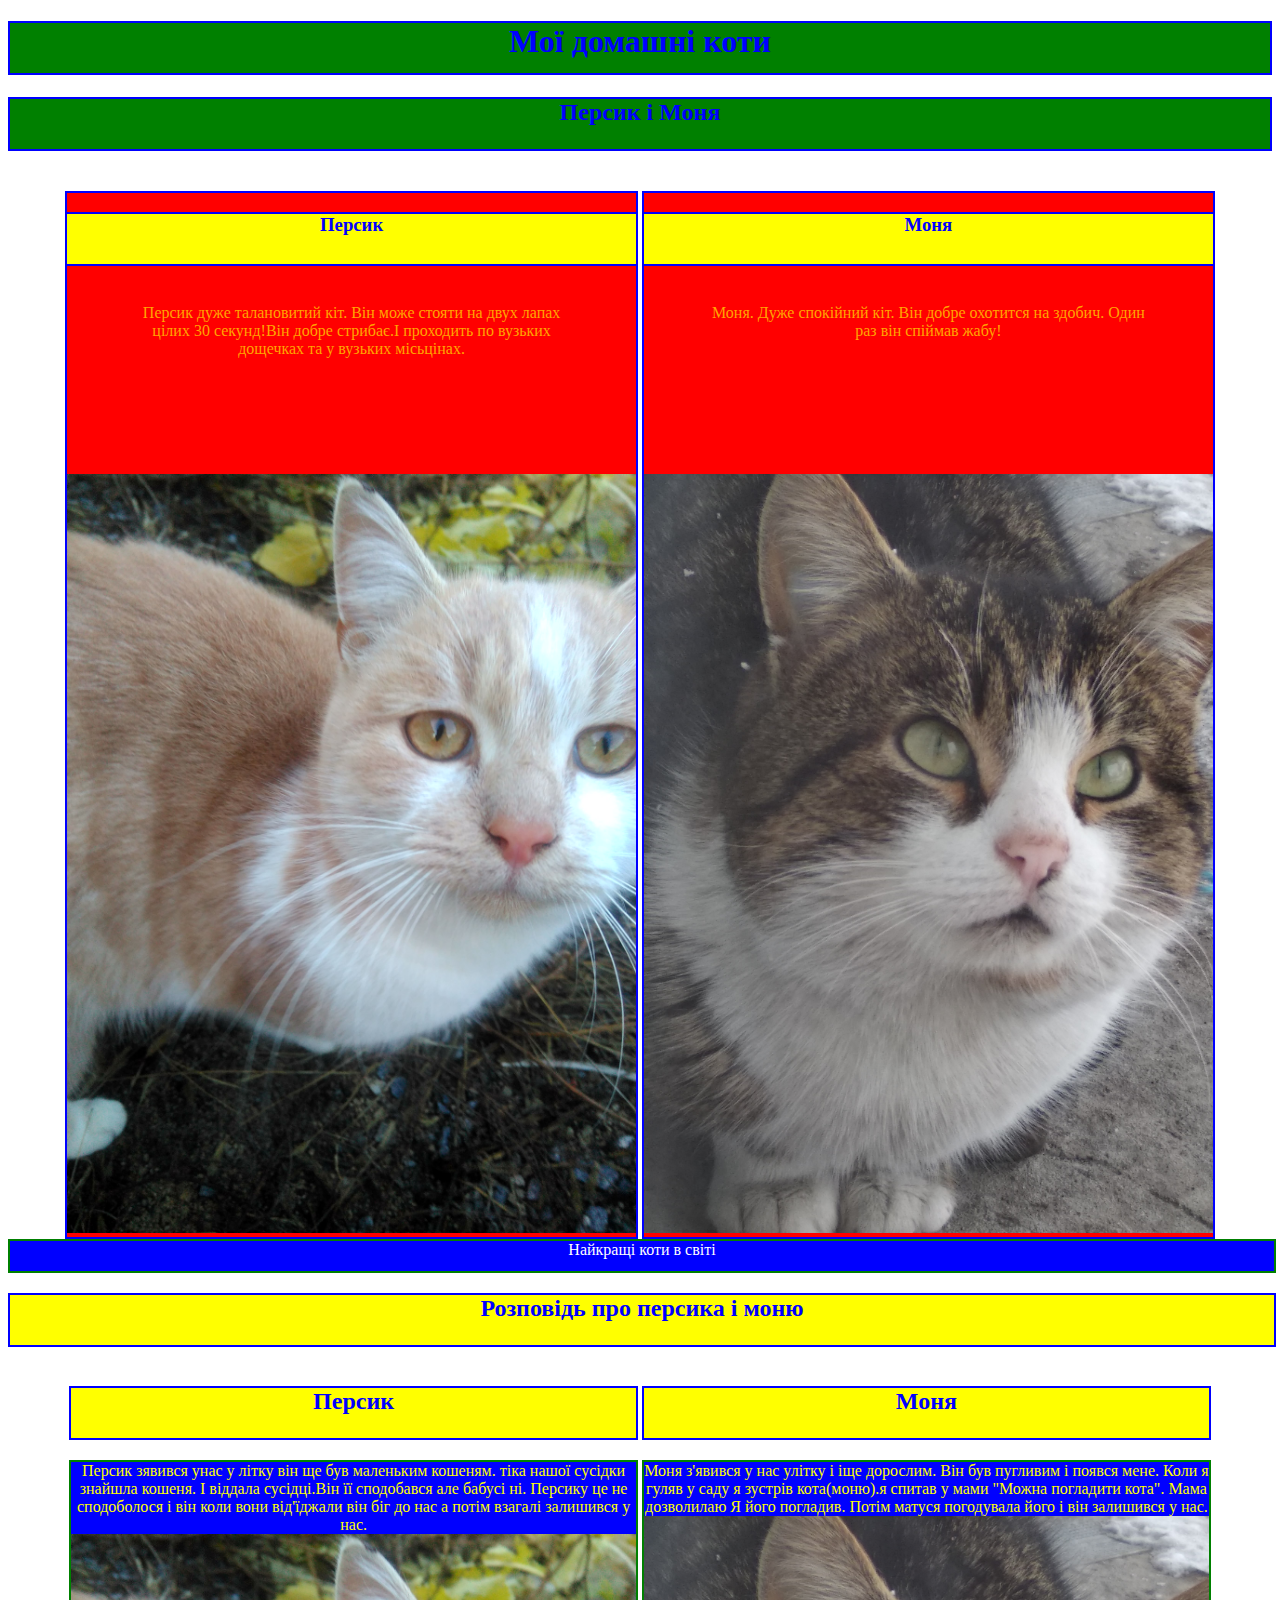
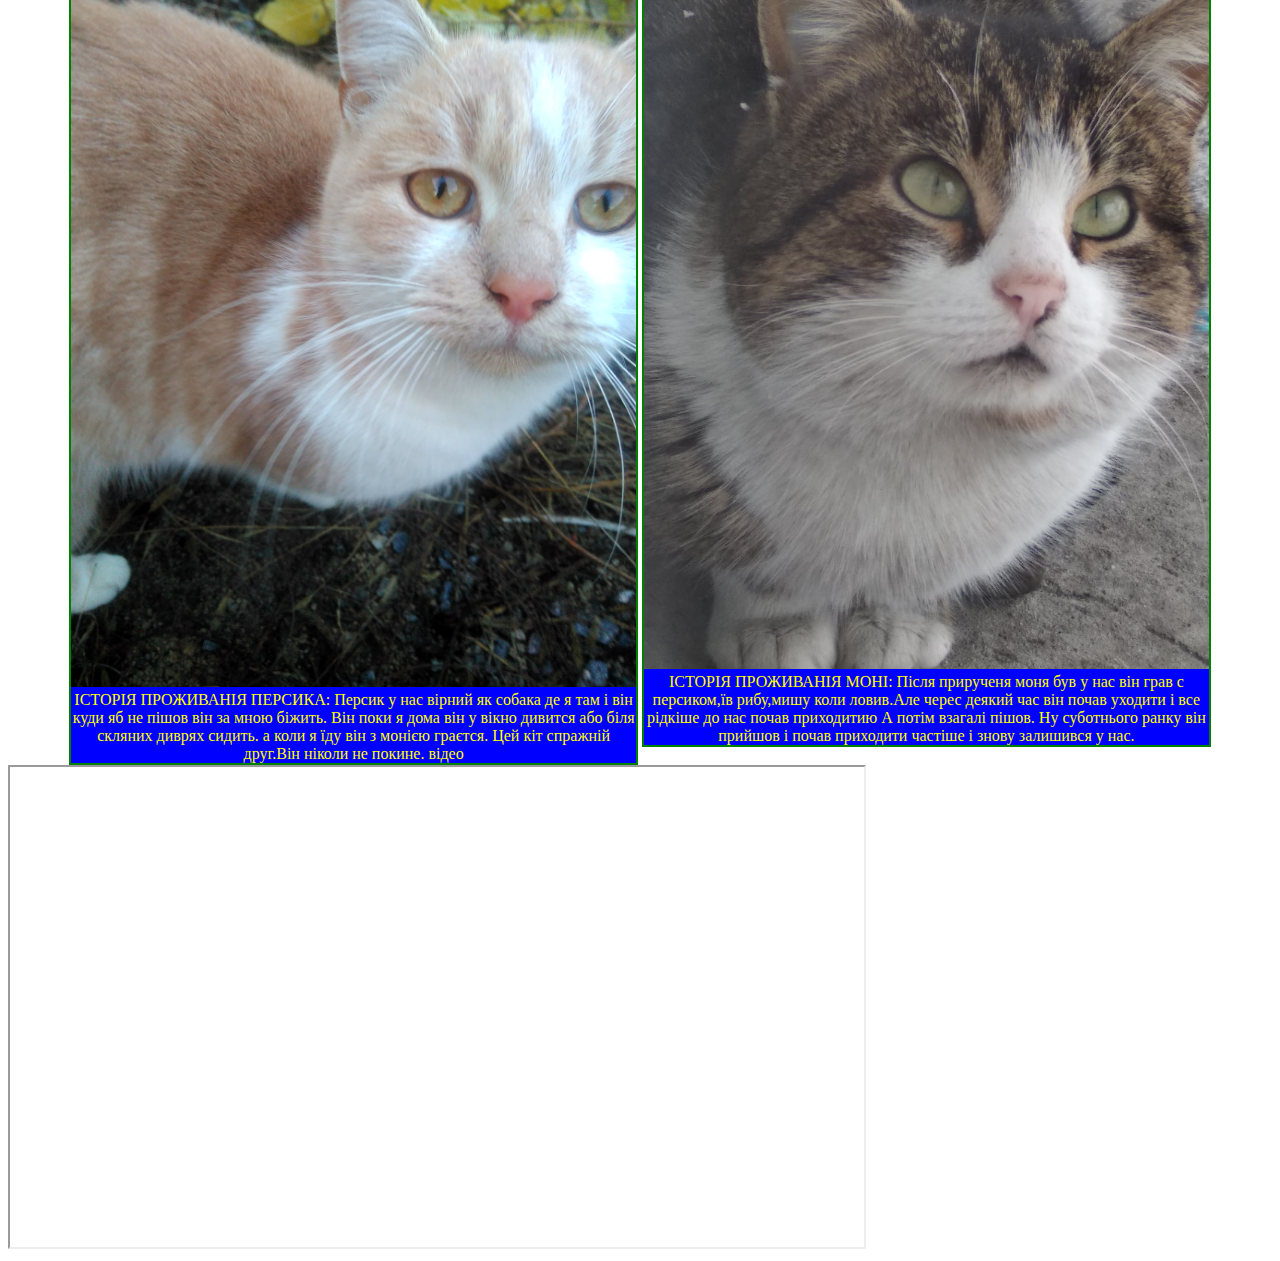
<file: index.html>
<!DOCTYPE html>
<!-- saved from url=(0052)file:///C:/Users/Platon/Documents/project/index.html -->
<html lang="en"><head><meta http-equiv="Content-Type" content="text/html; charset=UTF-8">
  
  <meta name="viewport" content="width=device-width, initial-scale=1.0">
  <meta http-equiv="X-UA-Compatible" content="ie=edge">
  <link rel="stylesheet" href="./My cats_files/index.css" type="text/css">
<title>My cats</title>
</head>
<body>
  <dor>
<h1>Мої домашні коти</h1>
<h2>Персик і Моня</h2>
<main>
<section>
<article>
<h3 class='fer'>Персик</h3> 
<article class="ter">Персик дуже талановитий кіт. Він може стояти на двух лапах цілих 30 секунд!Він добре стрибає.І проходить по вузьких дощечках та у вузьких місьцінах.
</article>  
  <img src="./My cats_files/1.jpg">
</article> 
  
<article>
<h3 class='fer'>Моня</h3>
<article class="ter">Моня. Дуже спокійний кіт. Він добре охотится на здобич. Один раз він спіймав жабу!
  </br></article>  
 <img src="./My cats_files/2.jpg">
  </article> 
  <footer>Найкращі коти в світі
  </footer>
</section>
</main>

<h2 class='cat'>Розповідь про персика і моню</h2>
<section>
<div class="second">
  <h2 class='cat2'>Персик</h2> 
  <div class='cat4'>Персик зявився унас у літку він ще був маленьким кошеням.
  тіка нашої сусідки знайшла кошеня.
  І віддала сусідці.Він її сподобався але бабусі ні. Персику це не сподоболося і він коли вони від'їджали  він біг до нас а потім взагалі залишився у нас.  
<img src="./My cats_files/1.jpg">
  ІСТОРІЯ ПРОЖИВАНІЯ ПЕРСИКА:
  Персик у нас вірний як собака де я там і він куди яб не пішов він за мною біжить. Він поки я дома він у вікно дивится або біля скляних диврях сидить. а коли я їду він з монією граєтся.
  Цей кіт спражній друг.Він ніколи не покине.
відео
  </div>
</div>

<div class="second">
  <h2 class='cat3'>Моня</h2>
  <div class='cat5'>Моня з'явився у нас улітку і іще дорослим. Він був пугливим і появся мене.
Коли я гуляв у саду я зустрів кота(моню).я спитав у мами "Можна погладити кота".
Мама дозволилаю Я його погладив. Потім матуся погодувала його і він залишився у нас. <img src="./My cats_files/2.jpg">
    IСТОРІЯ ПРОЖИВАНІЯ MOHІ:
Після прирученя моня був у нас він грав с персиком,їв рибу,мишу коли ловив.Але черес деякий час він почав уходити і все рідкіше до нас почав приходитию А потім взагалі пішов. Ну суботнього ранку він прийшов і почав приходити частіше і знову залишився у нас.
</div> 
</div> 
</section>

<iframe width="854" height="480" src="https://www.youtube.com/embed/pOn_qv7obe0" frameborder="1" allow="autoplay; encrypted-media" allowfullscreen></iframe>
</body></html>
</dor>
</file>
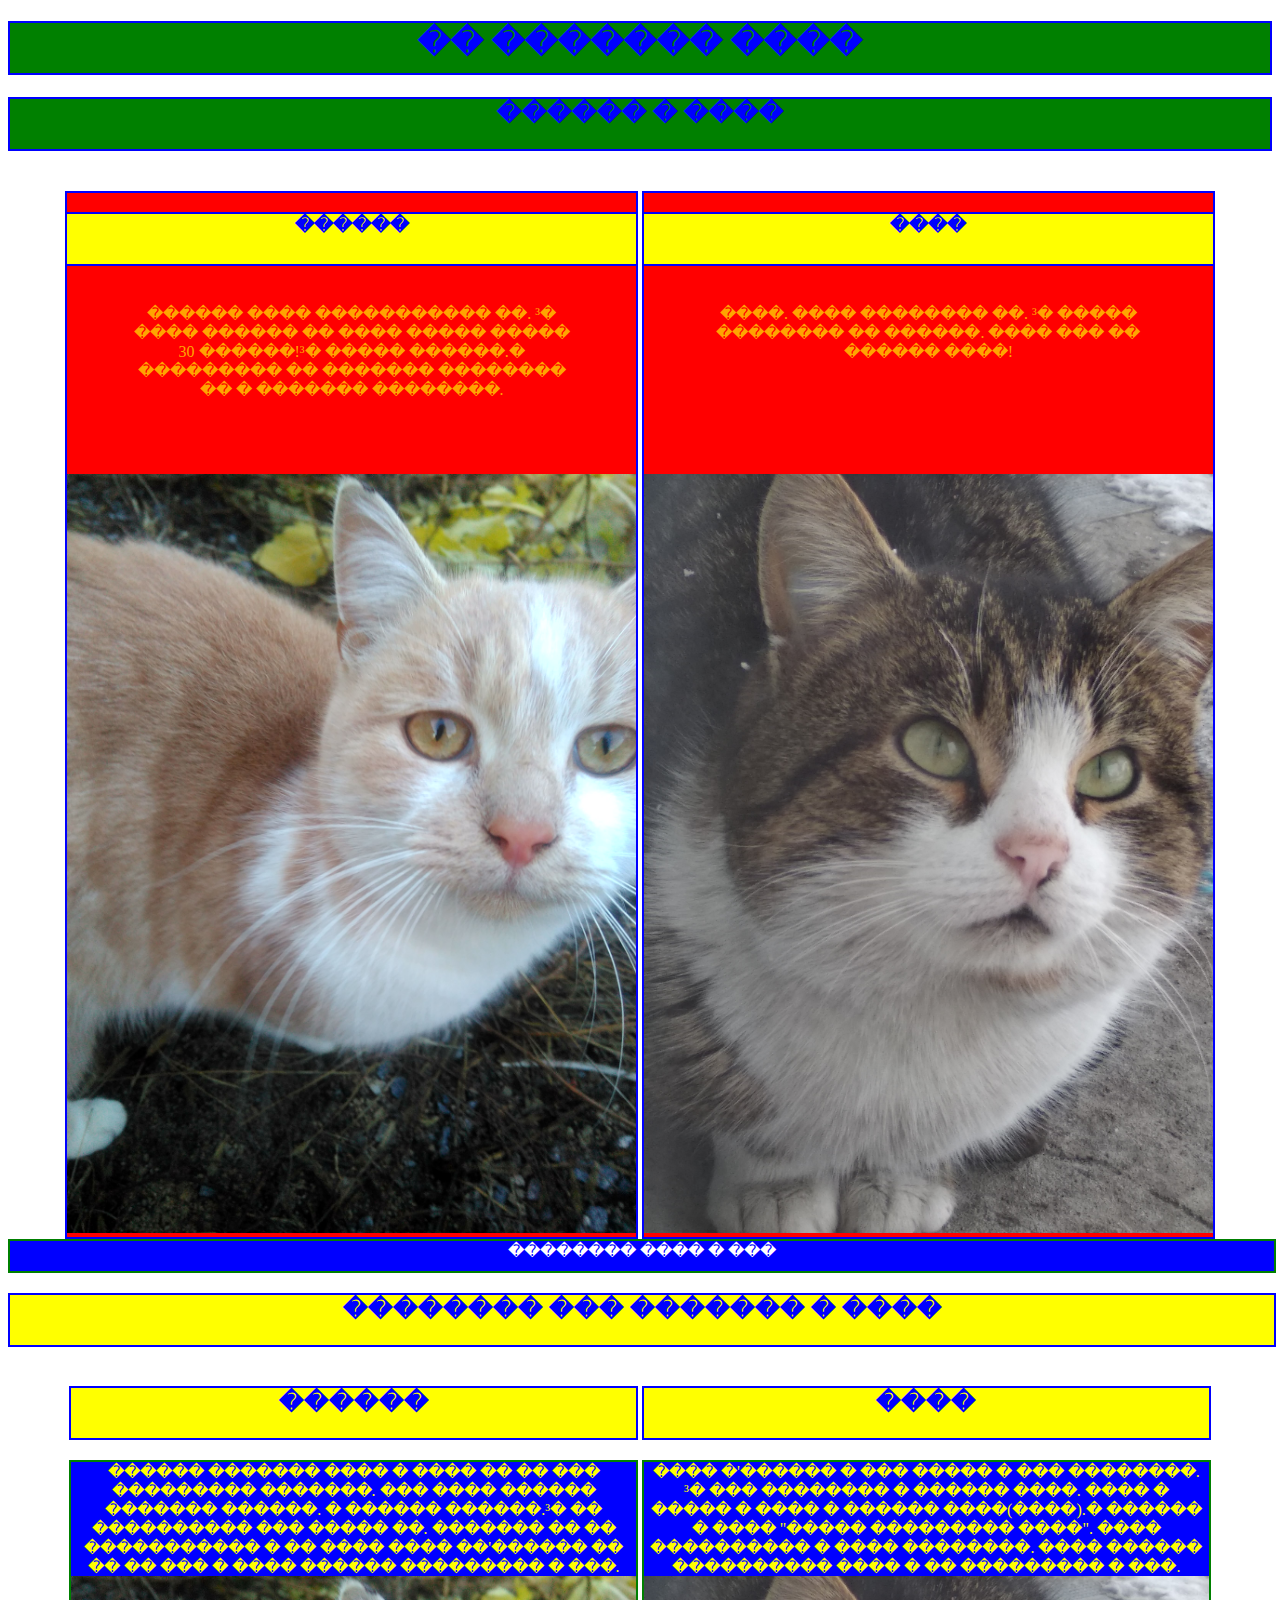
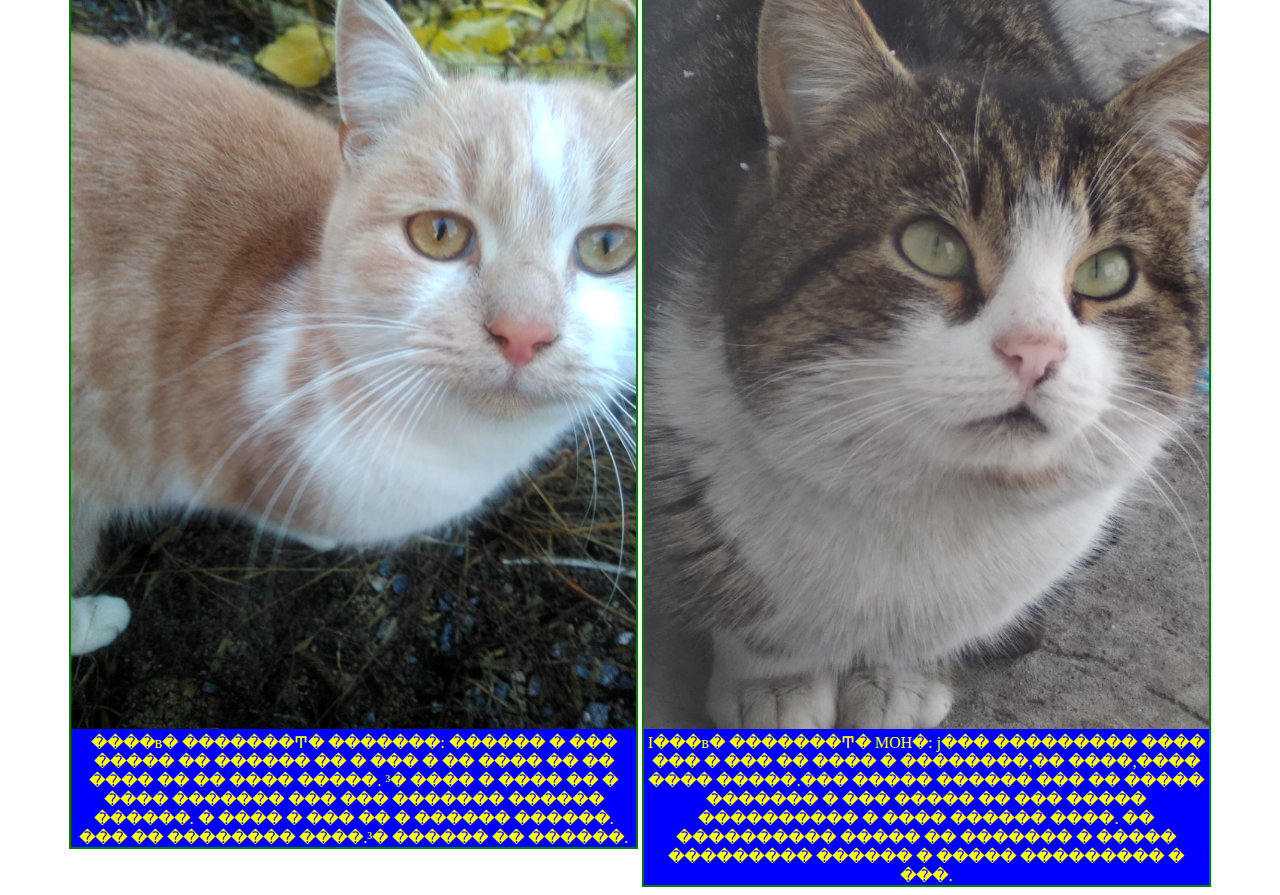
<file: My cats.html>
<!DOCTYPE html>
<!-- saved from url=(0052)file:///C:/Users/Platon/Documents/project/index.html -->
<html lang="en"><head><meta http-equiv="Content-Type" content="text/html; charset=UTF-8">
  
  <meta name="viewport" content="width=device-width, initial-scale=1.0">
  <meta http-equiv="X-UA-Compatible" content="ie=edge">
  <link rel="stylesheet" href="./My cats_files/index.css" type="text/css">
<title>My cats</title>
</head>
<body><h1>�� ������� ����</h1>
<h2>������ � ����</h2>
<main>
<section>
<article>
<h3 class="fer">������</h3> 
<article class="ter">������ ���� ����������� ��. ³� ���� ������ �� ���� ����� ����� 30 ������!³� ����� ������.� ��������� �� ������� �������� �� � ������� ��������.
</article>  
  <img src="./My cats_files/1.jpg">
</article> 
  
<article>
<h3 class="fer">����</h3>
<article class="ter">����. ���� �������� ��. ³� ����� �������� �� ������. ���� ��� �� ������ ����!
  <br></article>  
    <img src="./My cats_files/2.jpg">
  </article> 
  <footer>�������� ���� � ���
  </footer>
</section>
</main>

<h2 class="cat">�������� ��� ������� � ����</h2>
<section>
<div class="second">
  <h2 class="cat2">������</h2> 
  <div class="cat4">������ ������� ���� � ���� �� �� ��� ��������� �������.
  ��� ���� ������ ������� ������.
  � ������ ������.³� �� ���������� ��� ����� ��. ������� �� �� ����������� � �� ���� ���� ��'������  �� �� �� ��� � ���� ������ ��������� � ���.<img src="./My cats_files/1.jpg">
  ����в� �������Ͳ� �������:
  ������ � ��� ����� �� ������ �� � ��� � �� ���� �� �� ���� �� �� ���� �����. ³� ���� � ���� �� � ���� ������� ��� ��� ������� ������ ������. � ���� � ��� �� � ������ ������.
  ��� �� �������� ����.³� ������ �� ������.
  </div>
</div>

<div class="second">
  <h2 class="cat3">����</h2>
  <div class="cat5">���� �'������ � ��� ����� � ��� ��������. ³� ��� �������� � ������ ����.
���� � ����� � ���� � ������ ����(����).� ������ � ���� "����� ��������� ����".
���� ���������� � ���� ��������. ���� ������ ���������� ���� � �� ��������� � ���. <img src="./My cats_files/2.jpg">
    I���в� �������Ͳ� MOH�:
ϳ��� ��������� ���� ��� � ��� �� ���� � ��������,�� ����,���� ���� �����.��� ����� ������ ��� �� ����� ������� � ��� ����� �� ��� ����� ���������� � ���� ������ ����. �� ���������� ����� �� ������� � ����� ��������� ������ � ����� ��������� � ���.
</div> 
</div> 
</section>

</body></html>
</file>
<file: My cats_files/index.css>
h1{
  height:50px;
  border:2px solid blue;
  color:blue;
  text-align:center;
  background-color:green;
}
h2{
  height:50px;
  border:2px solid blue;
  color:blue;
  text-align:center;
  background-color:green;
}
h3{
  height:50px;
  border-top:2px solid blue;
  border-bottom:2px solid blue;
  color:blue;
  text-align:center;
  background-color:yellow;
}

article{
  width:45%;
  border:2px solid blue;
  color:blue;  
  background-color:red;  
  margin-top:20px;
  display: inline-block;
  vertical-align: top;
  min-height: 300px;
}

h3+article{
  min-height: 150px;
}
.ter{
  width:80%;
  border:none;
  color:orange;  
  background-color:red;  
  margin-bottom: 20px;
}
img{
  width:100%;
}
section{
  text-align: center;
}
footer{
  width:100%;
  height:30px;
  border:2px solid green;
  text-align:center;
  background-color:blue;
  color: white;
}

.fer:hover{
  color: red;
  transition: all 1s ease;
}
.cat{
  color: red;
  transition: all 1s ease;
  width:100%;
  color:blue;
  background-color:yellow;
}
.cat2{
  margin-left:0px;
  color:blue;
  background-color:yellow;
  border:2px solid blue;
}
.cat3{
  color:blue;
  background-color:yellow;
}
.cat4{
  border:2px solid green;
  background-color:blue;
  color:yellow;  
}
.cat5{
  border:2px solid green;
  background-color:blue;
  color:yellow;
}
body{
  font-family: calibri;
}
.second{
  vertical-align: top;
  display: inline-block;
  margin-top: 0;
  width: 45%;
  min-height: 300px;
}
</file>
